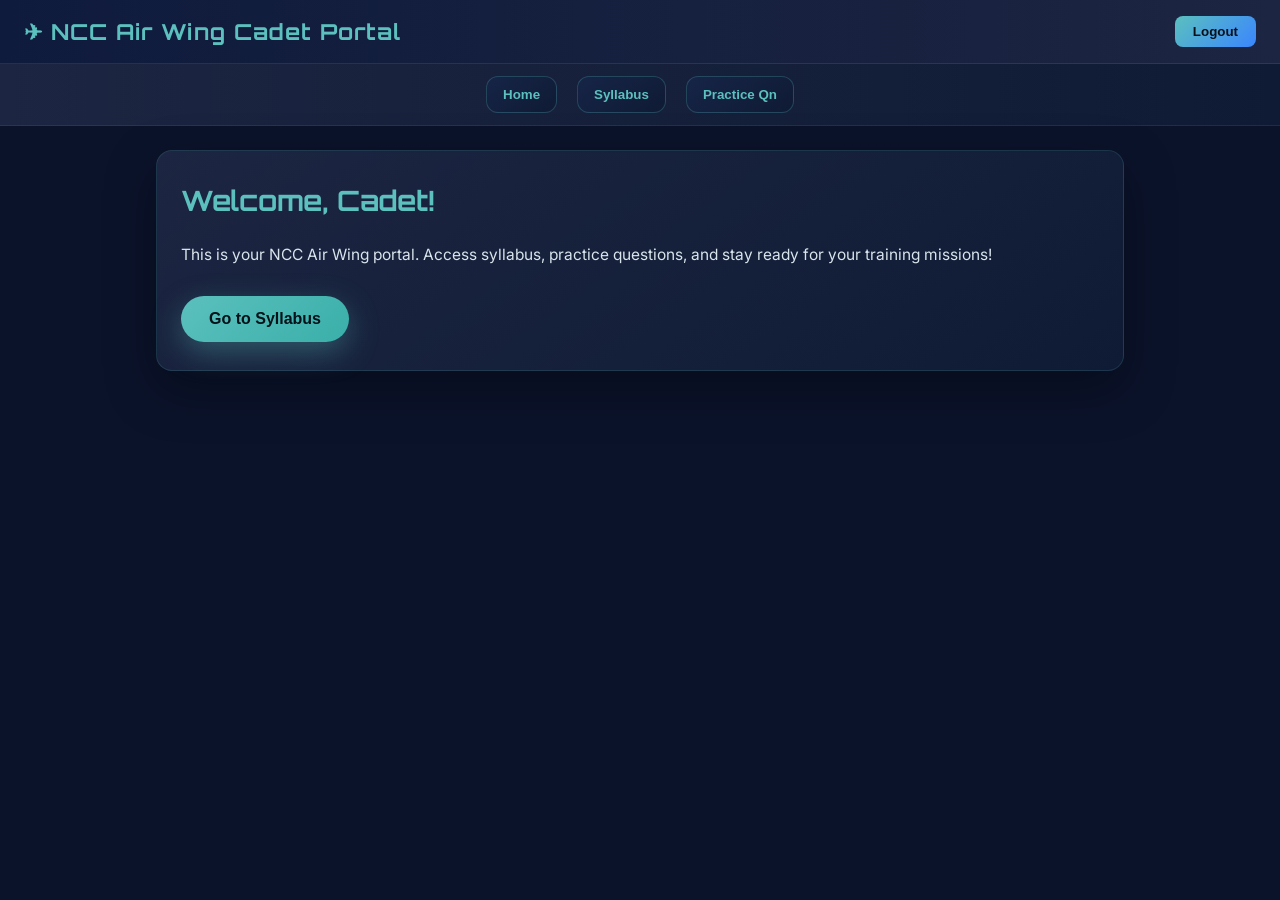
<file: cadet.html>
<!DOCTYPE html>
<html lang="en">
<head>
    <meta charset="UTF-8">
    <title>NCC Air Wing Cadet</title>
    <link rel="stylesheet" href="cadet.css">
    <link href="https://fonts.googleapis.com/css2?family=Orbitron:wght@500;700&family=Inter:wght@300;400;500;600&display=swap" rel="stylesheet">
</head>
<body>

<!-- ================= HEADER ================= -->
<header class="cadet-header">
    <h1>✈ NCC Air Wing Cadet Portal</h1>
    <button class="logout-btn" onclick="logout()">Logout</button>
</header>

<!-- ================= SIDE MENU ================= -->
<nav class="cadet-menu">
    <button onclick="showModule('landing')">Home</button>
    <button onclick="showModule('syllabus')">Syllabus</button>
    <button onclick="showModule('questions')">Practice Qn</button>
</nav>

<!-- ================= MAIN CONTENT ================= -->
<main class="cadet-container">

    <!-- Landing Page -->
    <section id="landing" class="module-section">
        <h2>Welcome, Cadet!</h2>
        <p>This is your NCC Air Wing portal. Access syllabus, practice questions, and stay ready for your training missions!</p>
        <button class="hero-btn" onclick="showModule('syllabus')">Go to Syllabus</button>
    </section>

    <!-- Syllabus Module -->
    <section id="syllabus" class="module-section" style="display:none;">
        <h2>NCC Air Wing Syllabus</h2>
        <ul class="syllabus-list">
            <li><button onclick="openLesson('principles')">✈ Principles of Flight</button></li>
            <li><button onclick="openLesson('aircraft')">✈ Aircraft Parts and Controls</button></li>
            <li><button onclick="openLesson('navigation')">✈ Air Navigation Basics</button></li>
            <li><button onclick="openLesson('meteorology')">✈ Aviation Meteorology</button></li>
            <li><button onclick="openLesson('regulations')">✈ Air Regulations</button></li>
            <li><button onclick="openLesson('map')">✈ Map Reading</button></li>
        </ul>
    </section>

    <!-- Question Bank Module -->
    <section id="questions" class="module-section" style="display:none;">
        <h2>Practice Questions</h2>

        <div class="question">
            <p><strong>Q1:</strong> What are the four forces acting on an aircraft?</p>
            <details>
                <summary>Show Answer</summary>
                <p>Lift, Weight, Thrust, and Drag.</p>
            </details>
        </div>

        <div class="question">
            <p><strong>Q2:</strong> What is the function of the rudder?</p>
            <details>
                <summary>Show Answer</summary>
                <p>The rudder controls the yaw (left-right movement) of the aircraft.</p>
            </details>
        </div>

        <div class="question">
            <p><strong>Q3:</strong> Define lift.</p>
            <details>
                <summary>Show Answer</summary>
                <p>Lift is the upward force that opposes the weight of an aircraft and keeps it in the air.</p>
            </details>
        </div>
    </section>

    <!-- ================= LESSON PAGES ================= -->
    <section id="principles" class="module-section" style="display:none;">
        <button class="back-btn" onclick="showModule('syllabus')">← Back to Syllabus</button>
        <h2>✈ Principles of Flight</h2>
        <p>Lift, drag, thrust, weight, Bernoulli’s principle, angles of attack, stability, and basic aerodynamics explained.</p>
    </section>

    <section id="aircraft" class="module-section" style="display:none;">
        <button class="back-btn" onclick="showModule('syllabus')">← Back to Syllabus</button>
        <h2>✈ Aircraft Parts and Controls</h2>
        <p>Cockpit instruments, control surfaces, fuselage, wings, landing gear, and how pilots manage the aircraft.</p>
    </section>

    <section id="navigation" class="module-section" style="display:none;">
        <button class="back-btn" onclick="showModule('syllabus')">← Back to Syllabus</button>
        <h2>✈ Air Navigation Basics</h2>
        <p>Maps, compass, GPS, flight route planning, headings, and waypoints.</p>
    </section>

    <section id="meteorology" class="module-section" style="display:none;">
        <button class="back-btn" onclick="showModule('syllabus')">← Back to Syllabus</button>
        <h2>✈ Aviation Meteorology</h2>
        <p>Weather patterns, clouds, winds, turbulence, and safe flying conditions.</p>
    </section>

    <section id="regulations" class="module-section" style="display:none;">
        <button class="back-btn" onclick="showModule('syllabus')">← Back to Syllabus</button>
        <h2>✈ Air Regulations</h2>
        <p>Airspace rules, regulations, cadet compliance, and safety laws.</p>
    </section>

    <section id="map" class="module-section" style="display:none;">
        <button class="back-btn" onclick="showModule('syllabus')">← Back to Syllabus</button>
        <h2>✈ Map Reading</h2>
        <p>Techniques to read aeronautical maps, coordinates, scale, and plotting flight paths.</p>
    </section>

</main>

<script>
function logout() {
    alert("Logged out!");
    // Redirect or clear session logic here
}

function showModule(moduleId) {
    const modules = ['landing','syllabus','questions','principles','aircraft','navigation','meteorology','regulations','map'];
    modules.forEach(id => {
        document.getElementById(id).style.display = (id === moduleId) ? 'block' : 'none';
    });
}

function openLesson(lessonId){
    showModule(lessonId);
}
</script>
</body>
</html>
</file>
<file: cadet.css>
/* ================= GLOBAL ================= */
* {
    margin: 0;
    padding: 0;
    box-sizing: border-box;
}

body {
    font-family: 'Inter', sans-serif;
    background: #0b132b;
    color: #e0e1dd;
    line-height: 1.6;
    min-height: 100vh;
}

/* ================= HEADER ================= */
.cadet-header {
    background: linear-gradient(90deg, #0f1b3d, #1c2541);
    padding: 14px 24px;
    display: flex;
    justify-content: space-between;
    align-items: center;
    position: sticky;
    top: 0;
    z-index: 1000;
    border-bottom: 1px solid rgba(91,192,190,0.15);
    backdrop-filter: blur(6px);
}

.cadet-header h1 {
    font-family: 'Orbitron', sans-serif;
    color: #5bc0be;
    letter-spacing: 1px;
    font-size: 22px;
}

.logout-btn {
    background: linear-gradient(135deg, #5bc0be, #3a86ff);
    border: none;
    padding: 8px 18px;
    border-radius: 8px;
    font-weight: 600;
    color: #081018;
    cursor: pointer;
    transition: 0.25s ease;
}

.logout-btn:hover {
    transform: translateY(-2px);
    box-shadow: 0 10px 20px rgba(91,192,190,0.35);
}

/* ================= SIDE MENU ================= */
.cadet-menu {
    display: flex;
    justify-content: center;
    gap: 20px;
    padding: 12px 0;
    background: linear-gradient(90deg, #1c2541, #0f1b34);
    border-bottom: 1px solid rgba(91,192,190,0.12);
}

.cadet-menu button {
    background: linear-gradient(145deg, #162447, #0f1b34);
    color: #5bc0be;
    border: 1px solid rgba(91,192,190,0.25);
    border-radius: 12px;
    padding: 10px 16px;
    cursor: pointer;
    font-weight: 600;
    transition: all 0.25s ease;
}

.cadet-menu button:hover {
    transform: translateY(-2px);
    box-shadow: 0 8px 18px rgba(91,192,190,0.35);
}

/* ================= MAIN CONTAINER ================= */
.cadet-container {
    max-width: 1000px;
    margin: 24px auto;
    padding: 0 16px;
}

/* ================= MODULE SECTIONS ================= */
.module-section {
    background: linear-gradient(145deg, #1c2541, #0f1b34);
    border-radius: 16px;
    padding: 28px 24px;
    margin-bottom: 28px;
    border: 1px solid rgba(91,192,190,0.15);
    box-shadow: 0 18px 50px rgba(0,0,0,0.35);
    transition: transform 0.3s ease, box-shadow 0.3s ease;
}

.module-section:hover {
    transform: translateY(-6px);
    box-shadow: 0 28px 70px rgba(0,0,0,0.45);
}

/* ================= HEADINGS ================= */
.module-section h2 {
    font-family: 'Orbitron', sans-serif;
    color: #5bc0be;
    margin-bottom: 18px;
    font-size: 28px;
}

.module-section p {
    color: #d9e4ec;
    font-size: 15.5px;
    line-height: 1.65;
}

/* ================= SYLLABUS LIST ================= */
.syllabus-list {
    list-style: none;
    display: flex;
    flex-direction: column;
    gap: 14px;
}

.syllabus-list li button {
    width: 100%;
    text-align: left;
    background: linear-gradient(145deg, #111a36, #1c2541);
    color: #cfd8e3;
    padding: 12px 16px;
    border-radius: 10px;
    border: 1px solid rgba(91,192,190,0.18);
    cursor: pointer;
    font-weight: 500;
    transition: all 0.25s ease;
}

.syllabus-list li button:hover {
    transform: translateX(4px);
    border-color: rgba(91,192,190,0.5);
    box-shadow: 0 6px 18px rgba(91,192,190,0.18);
}

/* ================= LESSON BACK BUTTON ================= */
.back-btn {
    background: linear-gradient(135deg, #5bc0be, #3a86ff);
    border: none;
    padding: 10px 18px;
    border-radius: 10px;
    color: #081018;
    font-weight: 600;
    cursor: pointer;
    margin-bottom: 16px;
    transition: all 0.25s ease;
}

.back-btn:hover {
    transform: translateY(-2px);
    box-shadow: 0 10px 22px rgba(91,192,190,0.35);
}

/* ================= QUESTIONS ================= */
.question {
    margin-bottom: 18px;
    background: linear-gradient(145deg, #111a36, #1c2541);
    padding: 18px;
    border-radius: 14px;
    border: 1px solid rgba(91,192,190,0.15);
    box-shadow: 0 14px 36px rgba(0,0,0,0.35);
}

.question details summary {
    cursor: pointer;
    font-weight: 600;
    color: #5bc0be;
    outline: none;
}

.question details p {
    margin-top: 8px;
    color: #cfd8e3;
}

/* ================= ANIMATIONS ================= */
.module-section, .question, .syllabus-list li button {
    opacity: 0;
    transform: translateY(22px);
    animation: fadeInUp 0.6s forwards;
}

@keyframes fadeInUp {
    0% { opacity: 0; transform: translateY(22px); }
    100% { opacity: 1; transform: translateY(0); }
}

/* ================= RESPONSIVE ================= */
@media screen and (max-width: 768px) {
    .cadet-menu {
        flex-direction: column;
        gap: 10px;
    }
}
/* ================= HERO / LANDING BUTTON ================= */
.hero-btn {
    margin-top: 28px;
    padding: 14px 28px;
    font-size: 16px;
    font-weight: 600;
    color: #001219;
    background: linear-gradient(135deg, #5bc0be, #3aafa9);
    border: none;
    border-radius: 999px; /* pill-shaped */
    cursor: pointer;
    transition: all 0.25s ease;
    box-shadow: 0 10px 30px rgba(91,192,190,0.35);
}

.hero-btn:hover {
    transform: translateY(-3px) scale(1.04);
    box-shadow: 0 16px 40px rgba(91,192,190,0.55);
}

.hero-btn:active {
    transform: scale(0.98);
}
</file>
